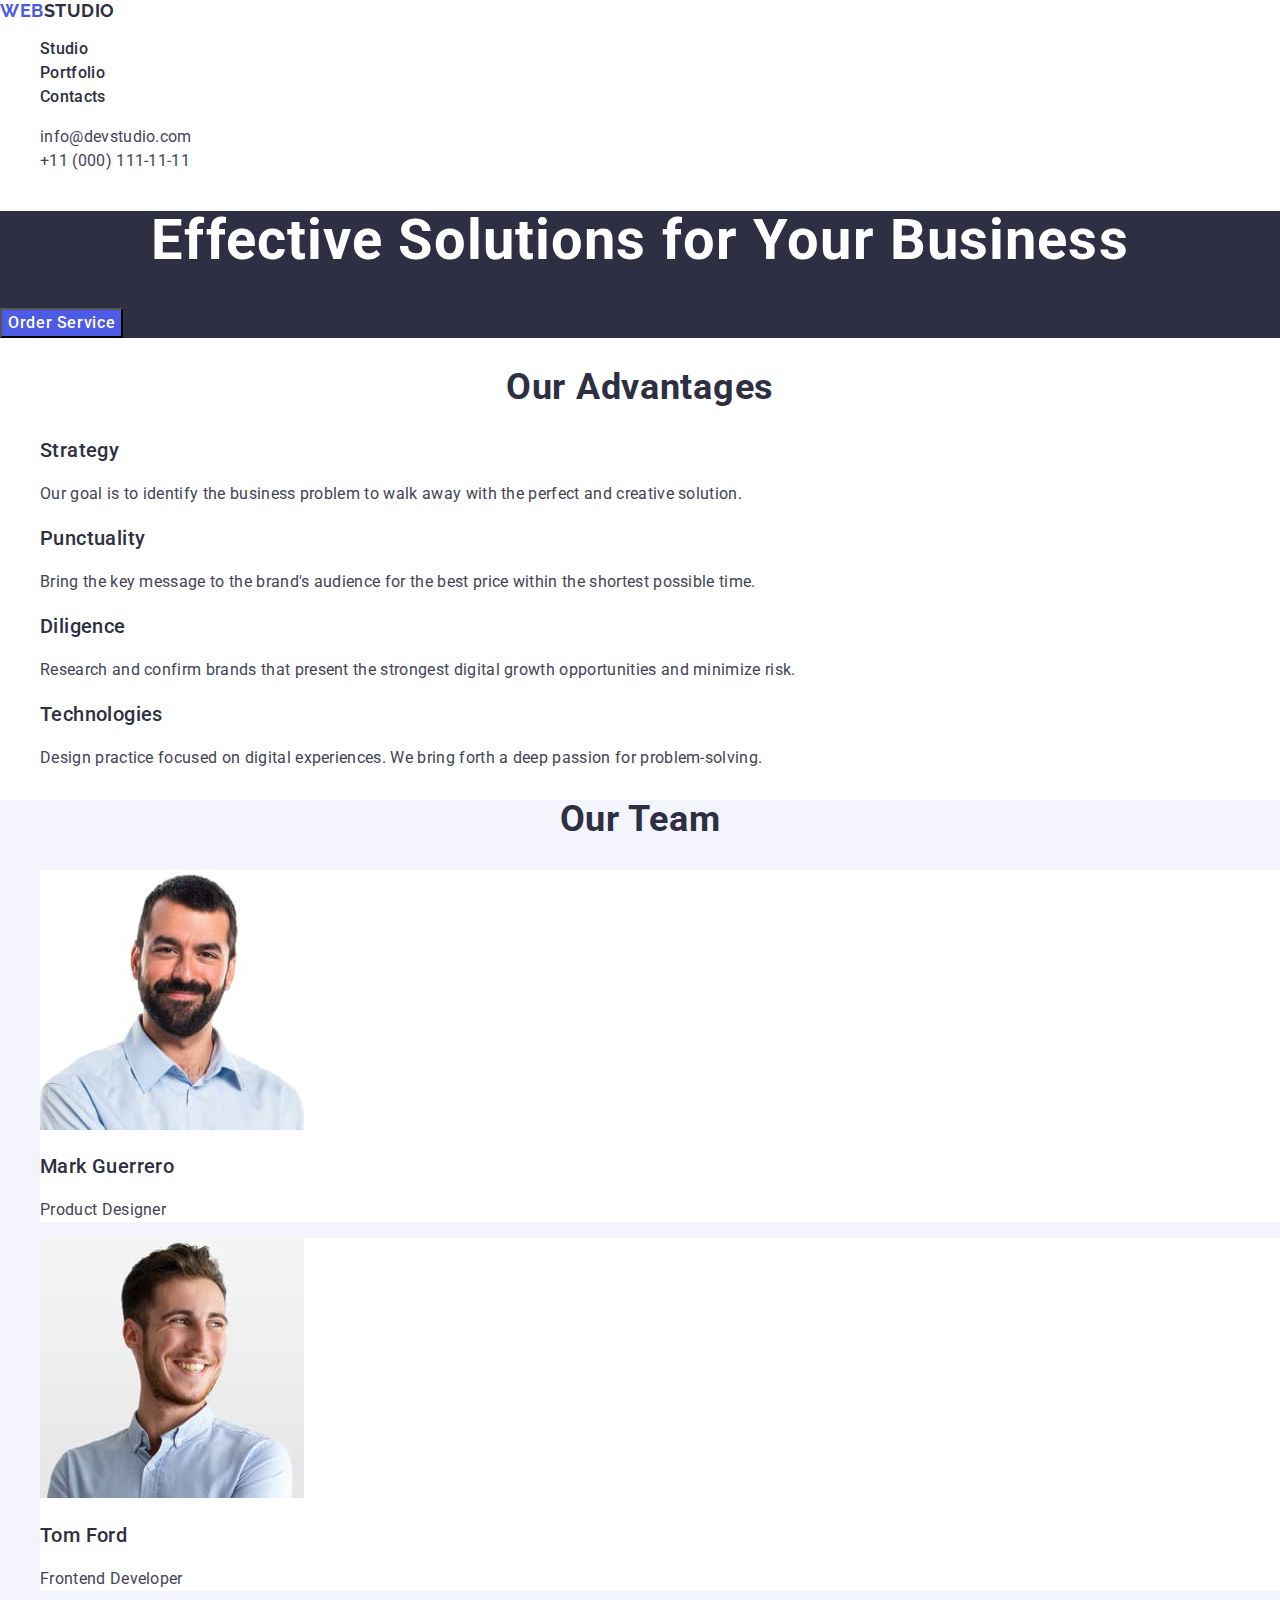
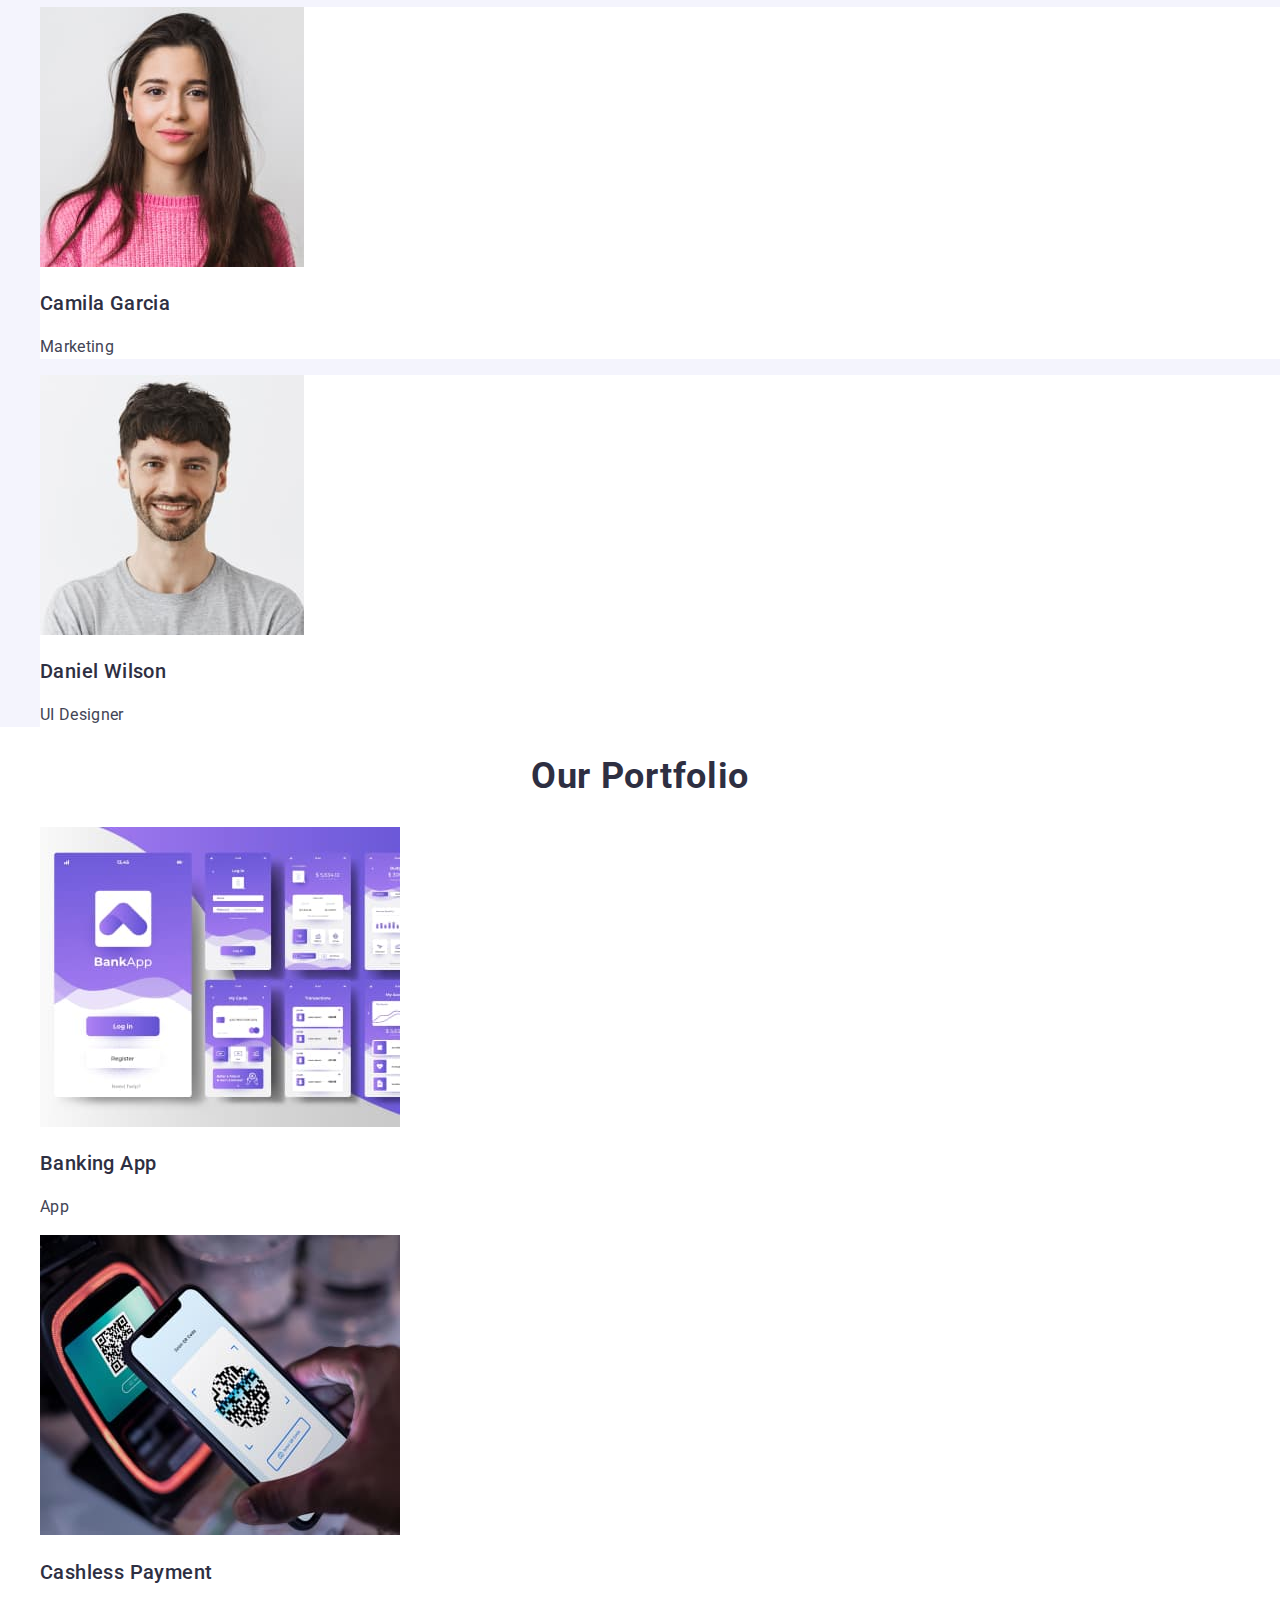
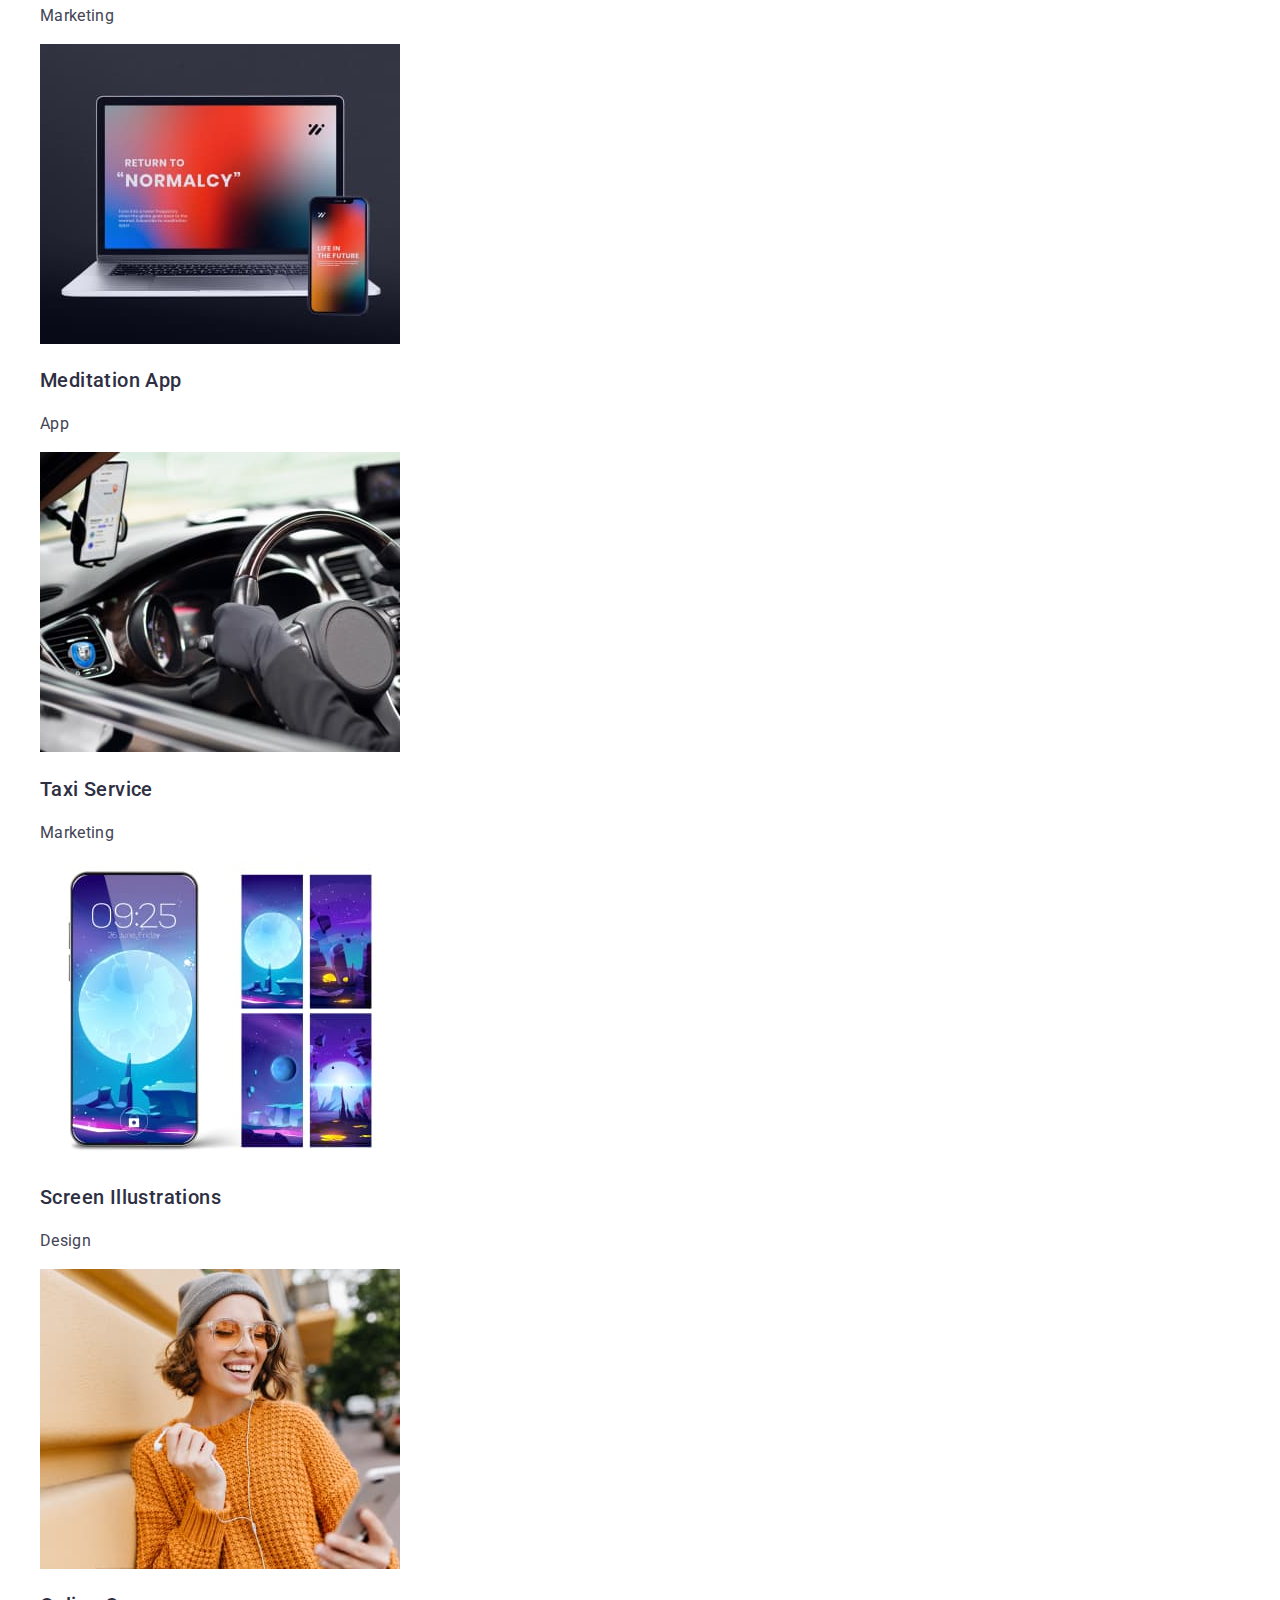
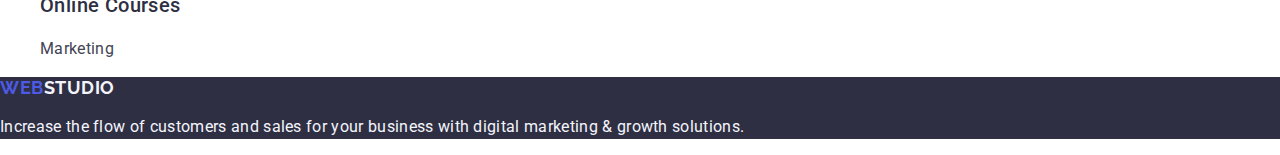
<file: index.html>
<!DOCTYPE html>
<html lang="en">
  <head>
    <meta charset="UTF-8" />
    <meta name="viewport" content="width=device-width, initial-scale=1.0" />
    <title>webstudio</title>
    <link
      rel="stylesheet"
      href="https://cdn.jsdelivr.net/npm/modern-normalize@2.0.0/modern-normalize.min.css"
    />
    <link rel="preconnect" href="https://fonts.googleapis.com" />
    <link rel="preconnect" href="https://fonts.gstatic.com" crossorigin />
    <link
      href="https://fonts.googleapis.com/css2?family=Raleway:wght@700&family=Roboto:wght@400;500;700&display=swap"
      rel="stylesheet"
    />
    <link rel="stylesheet" href="./css/styles.css" />
  </head>
  <body>
    <!--header-->
    <header class="page-header">
      <nav class="navigation">
        <a class="logo" href="./index.html">
          Web<span class="logo-header">Studio</span>
        </a>
        <ul class="menu list">
          <li class="menu-item">
            <a class="menu-link link" href="./index.html">Studio</a>
          </li>
          <li class="menu-item">
            <a class="menu-link link" href="">Portfolio</a>
          </li>
          <li class="menu-item">
            <a class="menu-link link" href="">Contacts</a>
          </li>
        </ul>
      </nav>
      <address class="contacts">
        <ul class="contacts list">
          <li>
            <a class="contacts link" href="mailto:info@devstudio.com"
              >info@devstudio.com</a
            >
          </li>
          <li>
            <a class="contacts link" href="tel:+110001111111"
              >+11 (000) 111-11-11</a
            >
          </li>
        </ul>
      </address>
    </header>

    <main>
      <!--hero section-->
      <section class="solutions">
        <h1 class="main-title">Effective Solutions for Your Business</h1>
        <button class="hero-btn" type="button">Order Service</button>
      </section>

      <!--section advantages-->
      <section class="advantages">
        <h2 class="title">Our Advantages</h2>
        <ul class="list">
          <li>
            <h3 class="subtitle">Strategy</h3>
            <p class="text">
              Our goal is to identify the business problem to walk away with the
              perfect and creative solution.
            </p>
          </li>
          <li>
            <h3 class="subtitle">Punctuality</h3>
            <p class="text">
              Bring the key message to the brand's audience for the best price
              within the shortest possible time.
            </p>
          </li>
          <li>
            <h3 class="subtitle">Diligence</h3>
            <p class="text">
              Research and confirm brands that present the strongest digital
              growth opportunities and minimize risk.
            </p>
          </li>
          <li>
            <h3 class="subtitle">Technologies</h3>
            <p class="text">
              Design practice focused on digital experiences. We bring forth a
              deep passion for problem-solving.
            </p>
          </li>
        </ul>
      </section>

      <!--section team-->
      <section class="team">
        <h2 class="title">Our Team</h2>
        <ul class="list">
          <li class="card-list">
            <img
              src="./images/product_designer.jpg"
              alt="a man with a black beard"
              width="264"
            />
            <h3 class="subtitle">Mark Guerrero</h3>
            <p class="text">Product Designer</p>
          </li>
          <li class="card-list">
            <img src="./images/frontend.jpg" alt="smiling man" width="264" />
            <h3 class="subtitle">Tom Ford</h3>
            <p class="text">Frontend Developer</p>
          </li>
          <li class="card-list">
            <img
              src="./images/marketing.jpg"
              alt="a woman in a pink sweater"
              width="264"
            />
            <h3 class="subtitle">Camila Garcia</h3>
            <p class="text">Marketing</p>
          </li>
          <li class="card-list">
            <img
              src="./images/ui_designer.jpg"
              alt="a man in a gray T-shirt"
              width="264"
            />
            <h3 class="subtitle">Daniel Wilson</h3>
            <p class="text">UI Designer</p>
          </li>
        </ul>
      </section>

      <!--section portfolio-->
      <section class="portfolio">
        <h2 class="title">Our Portfolio</h2>
        <ul class="list">
          <li>
            <img
              src="./images/banking_app.jpg"
              alt="purple banking program
            menu"
              width="360"
            />
            <h3 class="subtitle">Banking App</h3>
            <p class="text">App</p>
          </li>
          <li>
            <img
              src="./images/cashless_payment.jpg"
              alt="payment is made by phone"
              width="360"
            />
            <h3 class="subtitle">Cashless Payment</h3>
            <p class="text">Marketing</p>
          </li>
          <li>
            <img
              src="./images/maditation_app.jpg"
              alt="laptop and phone"
              width="360"
            />
            <h3 class="subtitle">Meditation App</h3>
            <p class="text">App</p>
          </li>
          <li>
            <img
              src="./images/taxi_service.jpg"
              alt="driving a car"
              width="360"
            />
            <h3 class="subtitle">Taxi Service</h3>
            <p class="text">Marketing</p>
          </li>
          <li>
            <img
              src="./images/screen_illustration.jpg"
              alt="the full moon on the phone screen"
              width="360"
            />
            <h3 class="subtitle">Screen Illustrations</h3>
            <p class="text">Design</p>
          </li>
          <li>
            <img
              src="./images/online_courses.jpg"
              alt="a girl in an orange sweater"
              width="360"
            />
            <h3 class="subtitle">Online Courses</h3>
            <p class="text">Marketing</p>
          </li>
        </ul>
      </section>
    </main>

    <!--footer-->
    <footer class="footer">
      <a class="logo" href="./index.html"
        >Web<span class="logo-footer">Studio</span>
      </a>
      <p class="footer-text">
        Increase the flow of customers and sales for your business with digital
        marketing & growth solutions.
      </p>
    </footer>
  </body>
</html>
</file>
<file: css/styles.css>
.list {
    list-style-type: none;
}

.link {
    text-decoration: none;
}

button {
    cursor: pointer;
}

body {
    font-family: 'Roboto', sans-serif;
    font-weight: 400;
    color: #434455;
    background-color: #FFFFFF;
 }

 .logo {
     text-decoration: none;
     text-transform: uppercase;
     font-family: 'Raleway', sans-serif;
     font-weight: 700;
     font-size: 18px;
     line-height: 1.17;
     letter-spacing: 0.03em;
     color: #4D5AE5;
 }

 .logo-header {
    color: #2E2F42;
 }
 
 .menu-link {
    font-weight: 500;
    font-size: 16px;
    line-height: 1.5;
    letter-spacing: 0.02em;
    color: #2E2F42;
 }

 .link:hover,
 .link:focus {
    color: #404BBF;
 }

.contacts {
    font-size: 16px;
    line-height: 1.5;
    letter-spacing: 0.02em;
    font-style: normal;
    color: #434455;   
}

.solutions {
    background-color: #2E2F42;
}

.main-title {
    font-weight: 700;
    font-size: 56px;
    line-height: 1.07;
    letter-spacing: 0.02em;
    text-align: center;
    color: #FFFFFF;
}

.hero-btn {
    font-weight: 500;
    font-size: 16px;
    line-height: 1.5;
    letter-spacing: 0.04em;
    color: #FFFFFF;
    background-color: #4D5AE5;
    cursor: pointer;
}

.hero-btn:hover,
.hero-btn:focus {
    background-color: #404bbf;
}

.title {
    font-weight: 700;
    font-size: 36px;
    line-height: 1.11;
    letter-spacing: 0.02em;
    text-align: center;
    text-transform: capitalize;
    color: #2E2F42;
}

.subtitle {
    font-weight: 500;
    font-size: 20px;
    line-height: 1.2;
    letter-spacing: 0.02em;
    color: #2E2F42;
}

.text {
    font-size: 16px;
    line-height: 1.5;
    letter-spacing: 0.02em;
}

.advantages {
    background-color: #FFFFFF;
}

.team {
    background-color: #F4F4FD;
}

.card-list {
    background-color: #FFFFFF;
}

.portfolio {
    background-color: #FFFFFF;
}
 
.footer {
    background-color: #2E2F42;
}

.logo-footer {
    color: #F4F4FD;
}

.footer-text {
    font-size: 16px;
    line-height: 1.5;
    letter-spacing: 0.02em;
    color: #F4F4FD;
}
</file>
